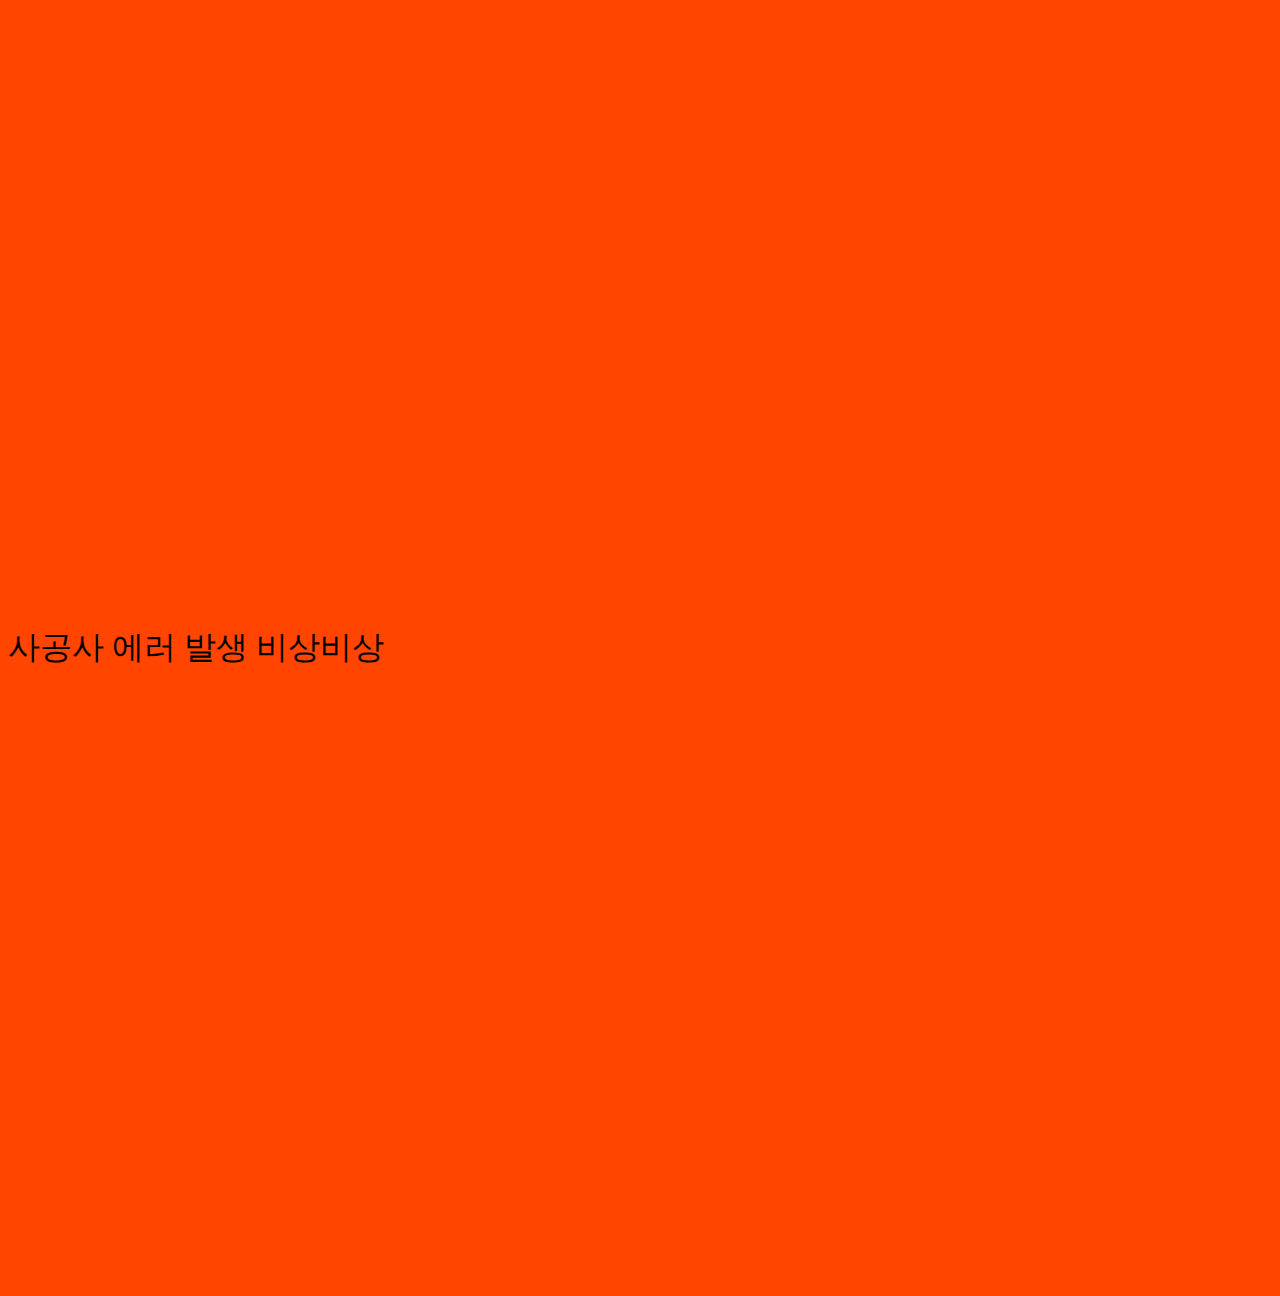
<file: templates/page_not_found.html>
<!DOCTYPE html>
<html>
  <head>
<style>
</style>
</head>
<body style="background: Orangered">
  <div style="display: flex; height: 100vmax; align-itmes: center; justify-content: space-around; flex-direction: column;">
    <div>
      <p style="font-color:white; font-size: 2rem">사공사 에러 발생 비상비상</p>
    </div>
  </div>
</body>
</html>
</file>
